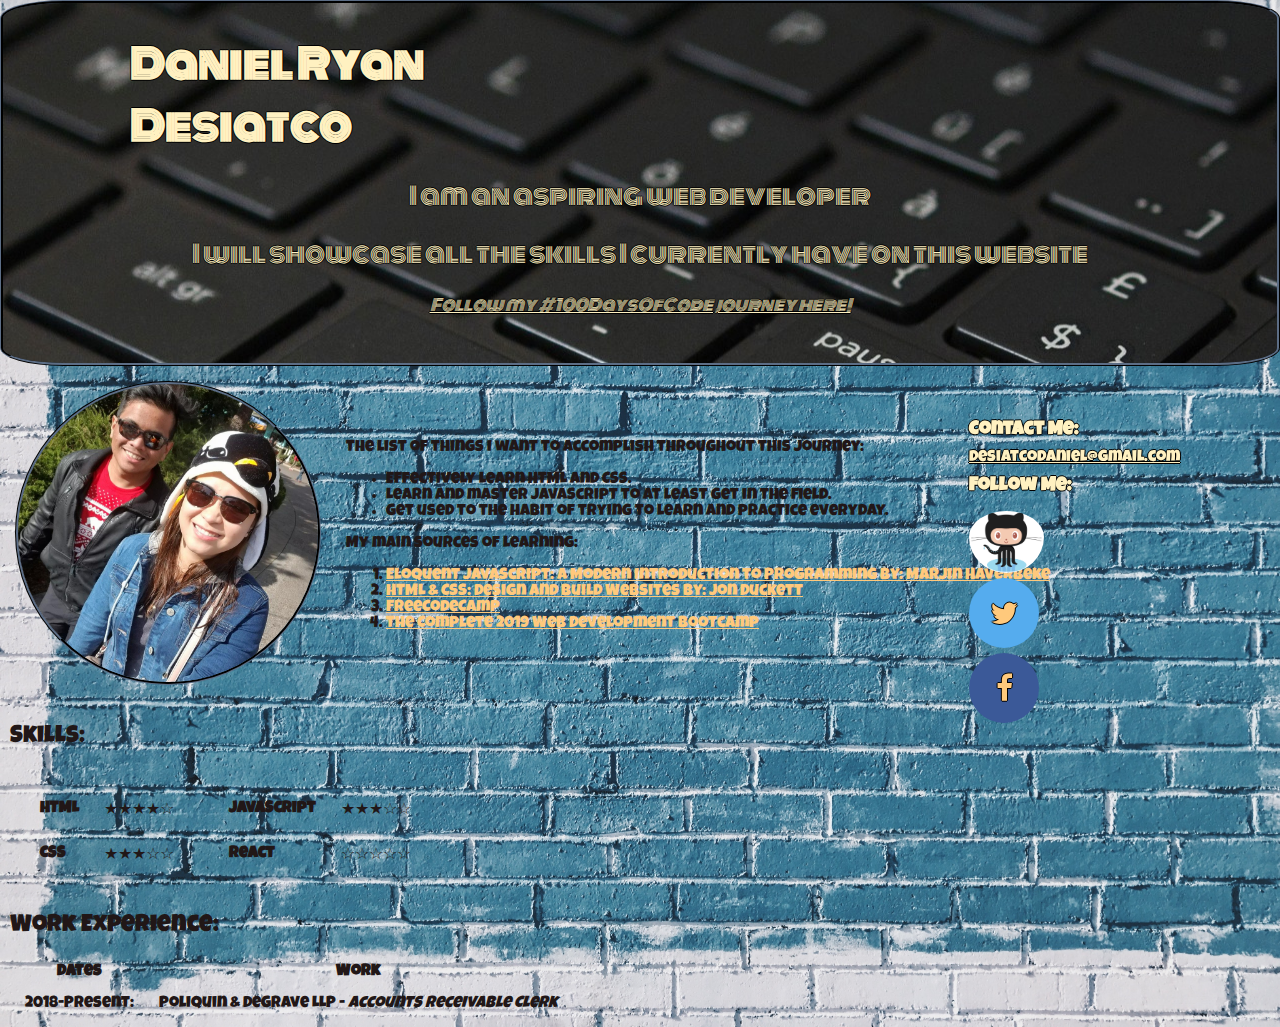
<file: index.html>
<!DOCTYPE html>

<html lang="en" dir="ltr">

<!-- header for all pages-->

<head>
  <meta charset="utf-8">
  <title>Daniel's Blog Site</title>

  <!--Links of imports to be used-->
  <!-- Social Media Icon Library-->
  <link rel="stylesheet" href="https://cdnjs.cloudflare.com/ajax/libs/font-awesome/4.7.0/css/font-awesome.min.css">

  <link rel="stylesheet" href="css/styles.css">
  <link rel="icon" href="css/aniv.ico">

  <!--Alignment-->
</head>

<!--Main and body of the website-->

<body class="web-style">

  <div class="top-style">
    <h1>Daniel Ryan Desiatco</h1>
    <center>
      <h2>I am an aspiring web developer</h2>
      <h2>I will showcase all the skills I currently have on this website</h2>
      <!--This is github link-->
      <p>
        <a style="color: #fff1c1;" href="https://github.com/desiatcodaniel/daysOfCode100" target="_blank">
          <em>Follow my #100DaysOfCode journey here!</em>
        </a>
      </p>
    </center>

  </div>

  <!-- Table to list all goals, with picture on the left-->
  <table>
    <tr>
      <td>
        <!--Main Photo-->
        <img class="image-style" src="BestCouple.jpg" alt="Web Development Journey">
      </td>
      <td>
        <!--List of goals-->
        <p>The list of things I want to accomplish throughout this journey:</p>
        <ul>
          <li>
            Effectively learn HTML and CSS.
          </li>
          <li>
            Learn and master JavaScript to at least get in the field.
          </li>
          <li>
            Get used to the habit of trying to learn and practice everyday.
          </li>
        </ul>

        <!--Sources used/to be used with links-->
        <p>My main sources of learning:</p>
        <ol>
          <li>
            <a href="https://eloquentjavascript.net/" target="_blank">
              Eloquent JavaScript: A Modern Introduction to Programming by: Marjin Haverbeke
            </a>
          </li>
          <li>
            <a href="https://www.amazon.com/HTML-CSS-Design-Build-Websites/dp/1118008189/ref=sr_1_2?keywords=html+%26+css&qid=1567055245&s=gateway&sr=8-2" target="_blank">
              HTML & CSS: Design and Build Websites by: Jon Duckett
            </a>
          </li>
          <li>
            <a href="https://www.freecodecamp.org" target="_blank">
              FreeCodeCamp
            </a>
          <li>
            <a href="https://www.udemy.com/course/the-complete-web-development-bootcamp/" target="_blank">
              The Complete 2019 Web Development Bootcamp
            </a>
          </li>
          </li>
        </ol>
      </td>
    </tr>
  </table>


<!-- Skills part of the website -->
<div class="parts-style">
  <!-- Table for Skills-->
  <h2>Skills:</h2>

  <!-- Table -> 2 tables inside -> each table has 2 rows with 2 table cells each(name and score) -->
  <table>
    <!--FIRST table-->
    <td>
      <table>

        <tr>
          <td>
            <strong>HTML </strong>
          </td>
          <td>
            &#9733;&#9733;&#9733;&#9733;&#9734;
          </td>
        </tr>
        <tr>
          <td>
            <strong>CSS </strong>
          </td>
          <td>
            &#9733;&#9733;&#9733;&#9734;&#9734;
          </td>
        </tr>

      </table>
    </td>

    <!--SECOND table-->
    <td>
      <table>

        <tr>
          <td>
            <strong>JavaScript</strong>
          </td>
          <td>
            &#9733;&#9733;&#9733;&#9734;&#9734;
          </td>
        </tr>

        <tr>
          <td>
            <strong>React</strong>
          </td>
          <td>
            &#9734;&#9734;&#9734;&#9734;&#9734;
          </td>
        </tr>

      </table>
  </table>
  </td>

</div>

  <!--Table for work experience-->
  <div class="parts-style">

    <h2>Work Experience:</h2>
    <table>
      <thead>
        <tr>
          <th>Dates</th>
          <th>Work</th>
        </tr>
      </thead>
      <tbody>
        <td>
          2018-Present:
        </td>
        <td>
          Poliquin & DeGrave LLP -<em> Accounts Receivable Clerk</em>
        </td>
      </tbody>
    </table>
  </div>

  <!--Create a contact me page link-->
  <div class="contact-style">

    <h3>Contact Me:</h3>
    <!--Email link that automatically opens the email app-->
    <div class="email-style">
      <a style="color: #fff1c1;" href="mailto: desiatcodaniel@gmail.com">desiatcodaniel@gmail.com</a>
    </div>

    <h3>Follow Me:</h3>

    <!-- Github link : override size-->
    <div>
      <a href="https://github.com/desiatcodaniel" target="blank">
        <img style="width: 75px;" class="fa github-style" src="Octocat.jpg" alt="Web Development Journey">
      </a>
    </div>

    <!--Twitter Link-->
    <div class="twitter-style">
      <a href="https://twitter.com/DanielDesiatco" class="fa fa-twitter" target="_blank"></a>
    </div>

    <!--Facebook Link-->
    <div class="facebook-style">
      <a href="https://www.facebook.com/danieldesiatco" class="fa fa-facebook" target="_blank"></a>
    </div>

  </div>

</body>

</html>
</file>
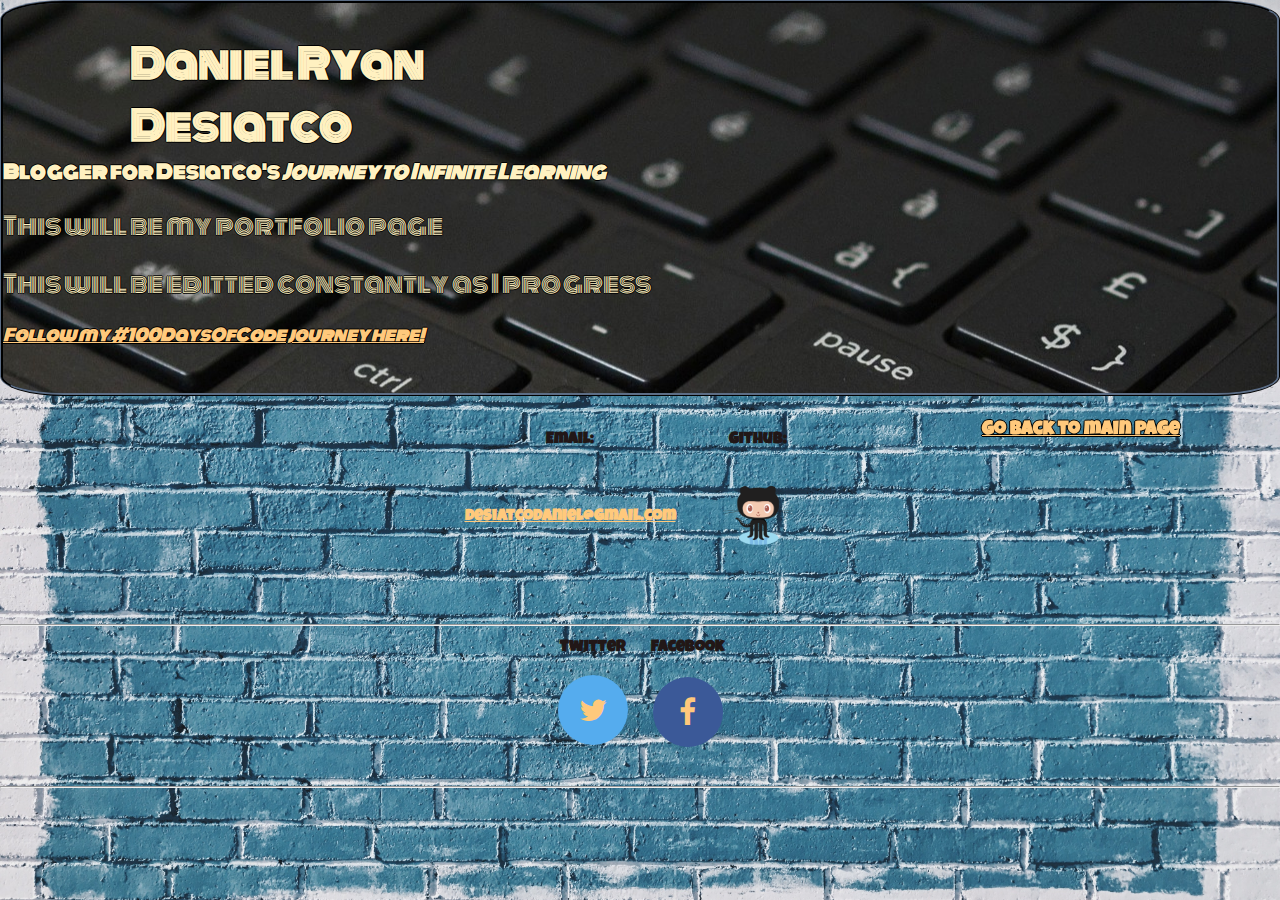
<file: contact-me.html>
<!DOCTYPE html>
<html lang="en" dir="ltr">



<head>
  <meta charset="utf-8">
  <title>Daniel's Blog Site - Contact Info</title>

  <!-- Social Media Icon Library-->
  <link rel="stylesheet" href="https://cdnjs.cloudflare.com/ajax/libs/font-awesome/4.7.0/css/font-awesome.min.css">
  <!-- CSS STYLE IN FILE-->
  <link rel="stylesheet" href="css/styles.css">
  <!-- ICON -->
  <link rel="icon" href="css/aniv.ico">
</head>

<body class="web-style">
  <!-- Top part of website-->
  <div class="top-style">
    <strong>
      <h1>Daniel Ryan Desiatco</h1>
      <h3>Blogger for Desiatco's
        <em>Journey to Infinite Learning</em></h3>

      <h2>This will be my portfolio page</h2>
      <h2>This will be editted constantly as I progress</h2>

      <!--This is github link-->
      <p>
        <a href="https://github.com/desiatcodaniel/daysOfCode100" target="_blank">
          <em>Follow my #100DaysOfCode journey here!</em>
        </a>
      </p>
  </div>

  <center>

    <!-- Table for contact and portfolio-->
    <table style="padding: 30px;">
      <thead>
        <th>Email:</th>
        <th>Github:</th>
      </thead>
      <tbody>

        <tr>

          <td>
            <!-- Email Link -->
            <a href="mailto: desiatcodaniel@gmail.com" target="_blank">desiatcodaniel@gmail.com</a>
          </td>

          <td>
            <!-- Github link : override size-->
            <a href="https://github.com/desiatcodaniel" target="blank">
              <img style="width: 75px;" class="fa" src="Octocat.png" alt="Web Development Journey">
            </a>
          </td>

        </tr>

      </tbody>
    </table>

    <!--line without shade and with size elements -->
    <hr>

    <!-- Table for Social Media-->
    <table>
      <thead>
        <th>Twitter</th>
        <th>Facebook</th>
      </thead>
      <tbody>
        <tr style="border-spacing: 90px 0px;">
          <td>
            <!--Twitter Link-->
            <a href="https://twitter.com/DanielDesiatco" class="fa fa-twitter" target="_blank"></a>
          </td>

          <td>
            <!--Facebook Link-->
            <a href="https://www.facebook.com/danieldesiatco" class="fa fa-facebook" target="_blank"></a>
          </td>

        </tr>
      </tbody>
    </table>
    <br>

    <!--line without shade and with size elements -->
    <hr>

    <!--Make a link to go back to main page-->
    <div class="contact-style">
      <h3>
        <a href="index.html">Go back to main page</a>
      </h3>
    </div>



    </strong>
  </center>
</body>

</html>
</file>
<file: css/styles.css>
/*alter style here while progressing */
/*IMPORTS*/
@import url('https://fonts.googleapis.com/css?family=Luckiest+Guy|Monoton&display=swap');

/*change the color of links to be visible on black background*/
a:visited {
  color: #323643;
}

a:link {
  color: #ffc97c;
}

body, html {
  margin: 0;
  padding: 0;
}

h1 {
  font-size: 2.5rem;
  margin: 0 10%;
  width: 450px;
}

h2 {
  font-weight: normal;
  font-size: 1.5rem;
}

h3 {
  font-size: 1.2rem;
  padding: 0px;
  margin: 0px;
}

/************TAG SELECTOR*************/
/*change background color for hr*/
hr:hover {
  border-style: dashed none none;
}

/*change the cell spacing of table*/
td {
  padding: 10px;
}

table {
  border-spacing: 5px;
}

/************CLASS SELECTOR*************/
/* Contact Me Style to make it always visible*/
.contact-style {
  color: #fff1c1;
  position: fixed;
  right: 100px;
  top: 100px;
  margin-top: 25%;
  /*Make texts more visible */
  text-shadow: -1px 0 black, 0 1px black, 1px 0 black, 0 -1px black;
}

/* Set email margins */
.email-style {
  margin-top: 10px;
  margin-bottom: 10px;
}

/* Social Media Icon Styles and Imports */
.fa {
  border-radius: 50%;
  font-size: 30px;
  padding: 20px;
  text-align: center;
  text-decoration: none;
  width: 30px;
}

.fa-facebook {
  background: #3B5998;
  color: white;
  margin-top: 5px;
}

.fa-twitter {
  background: #55ACEE;
  color: white;
}

/*Make github icon align with the other social media links*/
.github-style {
  margin-top: 5px;
  padding: 10px 0px 0px 0px;
  width: 75px;
}

/*main image that will never change */
.image-style {
  border-width: 3px;
  border-style: groove;
  border-color: #222831;
  border-radius: 50%;
  width: 300px;
}

/* Style of all parts of the website */
.parts-style {
  margin-left: 10px;
  margin-right: 0px;
}

.social-style {
  height: 100%;
  width: 100%;
}


/*Style for top of the page */
.top-style {
  background-image: url("TopBG.jpg");
  border-color: #222831;
  border-style: ridge;
  border-radius: 5%;
  color: #fff1c1;
  font-family: 'Monoton', cursive;
  padding-top: 30px;
  padding-bottom: 30px;
  /*Make texts more visible */
  text-shadow: -1px 0 black, 0 1px black, 1px 0 black, 0 -1px black;
}

/*Main style for the web page*/
.web-style {
  background-image: url("BG.jpg");
  background-size: cover;
  color: #211717;
  font-family: 'Luckiest Guy', sans-serif;
}
</file>
